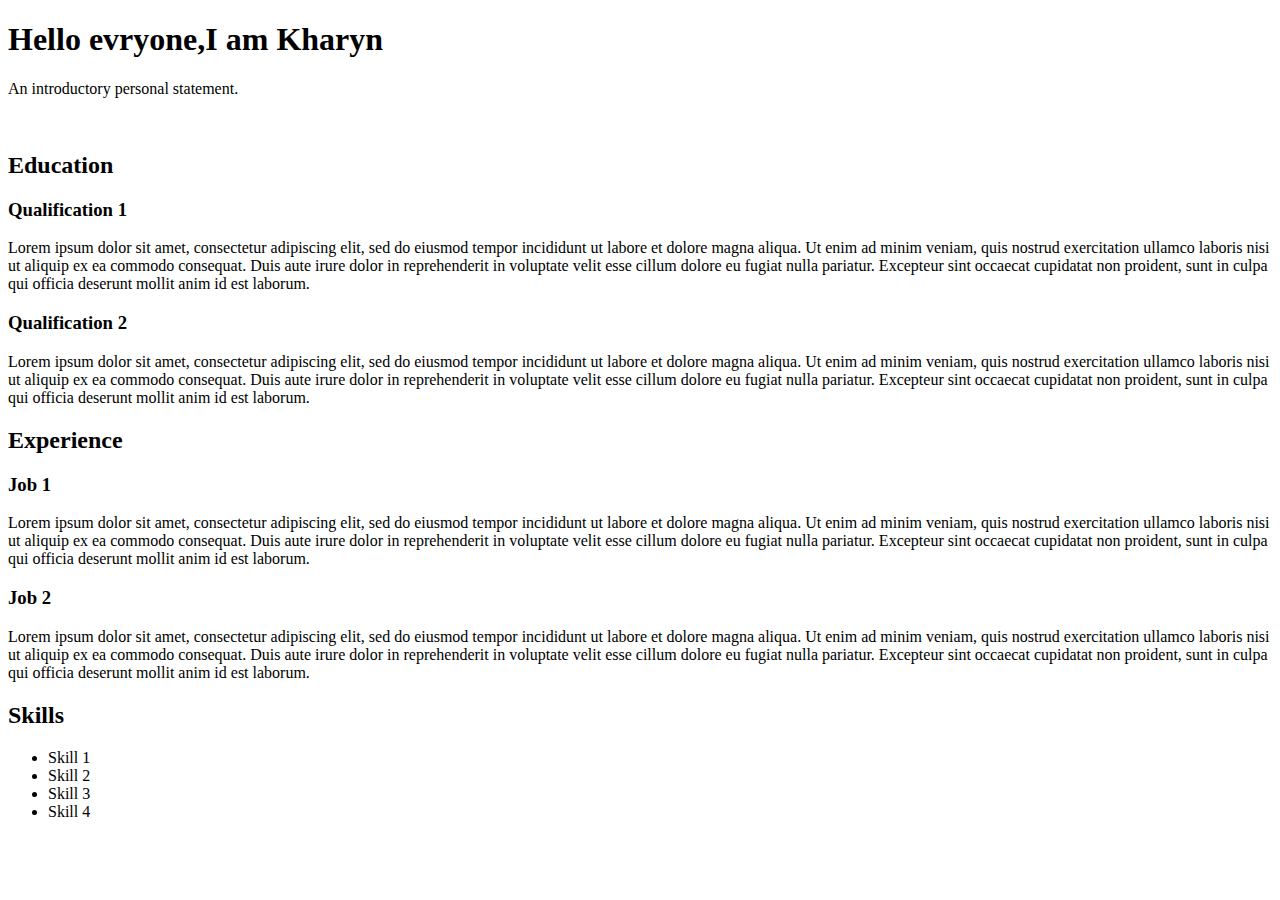
<file: resume1.html>
<!DOCTYPE html>
<html>
  <head>
    <title>Kharyn's Resume </title>
  </head>
  <body>
    <h1>Hello evryone,I am Kharyn</h1>

    <p>An introductory personal statement. </p>
    <br>
      
  </p>

    <h2 id="education">Education</h2>
    <h3> Qualification 1</h3>
      <p>Lorem ipsum dolor sit amet, consectetur adipiscing elit, sed do eiusmod tempor incididunt ut labore et dolore magna aliqua. Ut enim ad minim veniam, quis nostrud exercitation ullamco laboris nisi ut aliquip ex ea commodo consequat. Duis aute irure dolor in reprehenderit in voluptate velit esse cillum dolore eu fugiat nulla pariatur. Excepteur sint occaecat cupidatat non proident, sunt in culpa qui officia deserunt mollit anim id est laborum.</p>
      
      <h3> Qualification 2</h3>
      <p>Lorem ipsum dolor sit amet, consectetur adipiscing elit, sed do eiusmod tempor incididunt ut labore et dolore magna aliqua. Ut enim ad minim veniam, quis nostrud exercitation ullamco laboris nisi ut aliquip ex ea commodo consequat. Duis aute irure dolor in reprehenderit in voluptate velit esse cillum dolore eu fugiat nulla pariatur. Excepteur sint occaecat cupidatat non proident, sunt in culpa qui officia deserunt mollit anim id est laborum.</p>
      
      <h2 id="experience">Experience</h2>
        <h3>Job 1</h3>
        <p>Lorem ipsum dolor sit amet, consectetur adipiscing elit, sed do eiusmod tempor incididunt ut labore et dolore magna aliqua. Ut enim ad minim veniam, quis nostrud exercitation ullamco laboris nisi ut aliquip ex ea commodo consequat. Duis aute irure dolor in reprehenderit in voluptate velit esse cillum dolore eu fugiat nulla pariatur. Excepteur sint occaecat cupidatat non proident, sunt in culpa qui officia deserunt mollit anim id est laborum.</p>
      
        <h3>Job 2</h3>
        <p>Lorem ipsum dolor sit amet, consectetur adipiscing elit, sed do eiusmod tempor incididunt ut labore et dolore magna aliqua. Ut enim ad minim veniam, quis nostrud exercitation ullamco laboris nisi ut aliquip ex ea commodo consequat. Duis aute irure dolor in reprehenderit in voluptate velit esse cillum dolore eu fugiat nulla pariatur. Excepteur sint occaecat cupidatat non proident, sunt in culpa qui officia deserunt mollit anim id est laborum.</p>
      
      <h2 id="skills">Skills</h2>
      <p>
        <ul>
          <li>Skill 1</li>
          <li>Skill 2 </li>
          <li>Skill 3</li>
          <li>Skill 4 </li>
        </ul>
    </p>
    

  </body>
</html>
</file>
